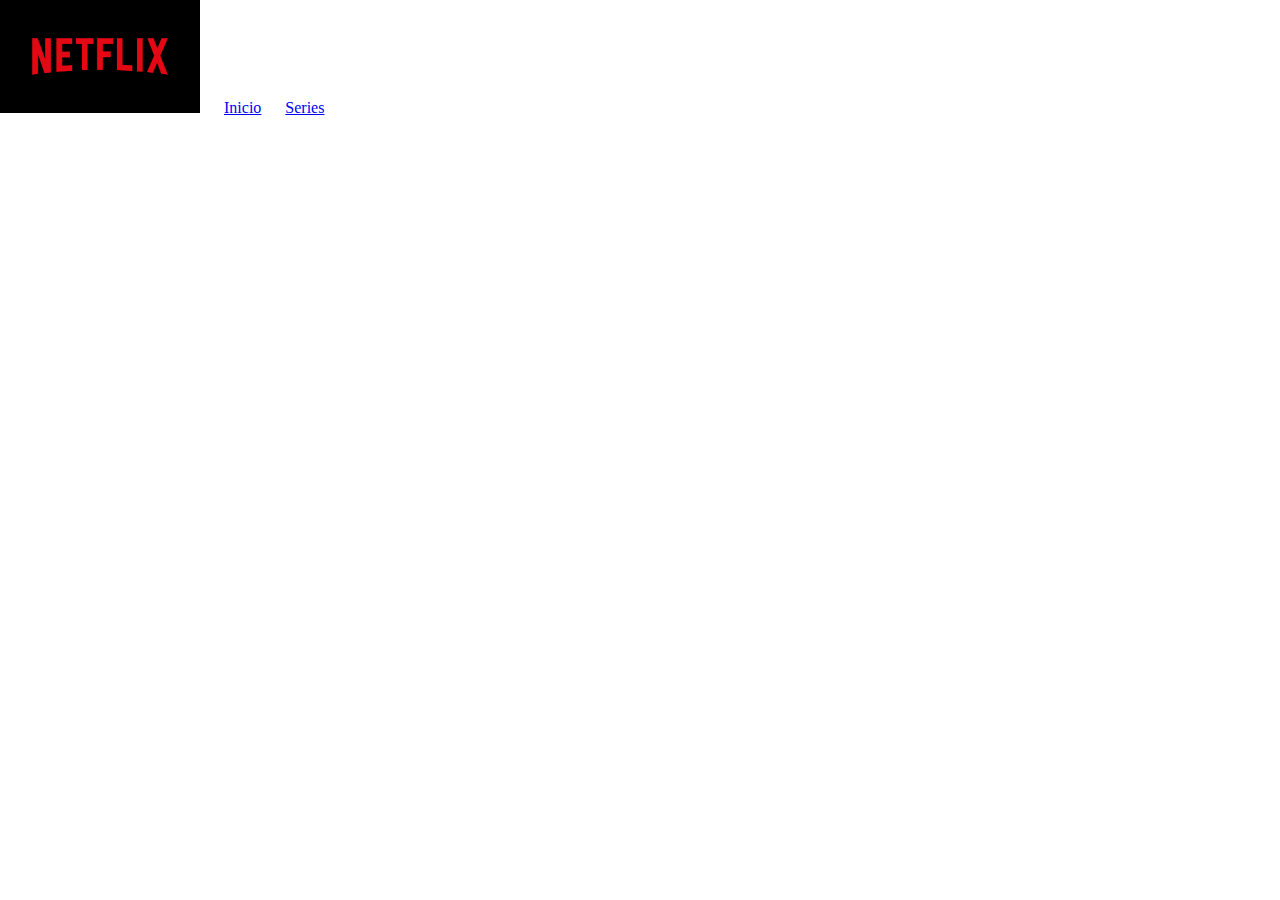
<file: root/index.html>
<!DOCTYPE html>
<html lang="en">
<head>
    <meta charset="UTF-8">
    <meta http-equiv="X-UA-Compatible" content="IE=edge">
    <meta name="viewport" content="width=device-width, initial-scale=1.0">
    <link rel="stylesheet" href="/root/styles/style.css">
    <title>Mariana Arroyave</title>
</head>
<body>
    <header>
        <img id ="logo" src="/root/assets/logo-netflix.png" alt="logo-netflix"/>
        <nav class="enlace-en-linea">
            <ul>
                <li class="enlace-en-linea"><a href="/root/index.html">Inicio</a></li>
                <li class="enlace-en-linea"><a href="/root/series.html">Series</a></li>
            </ul>
        </nav>
    </header>
</body>
</html>
</file>
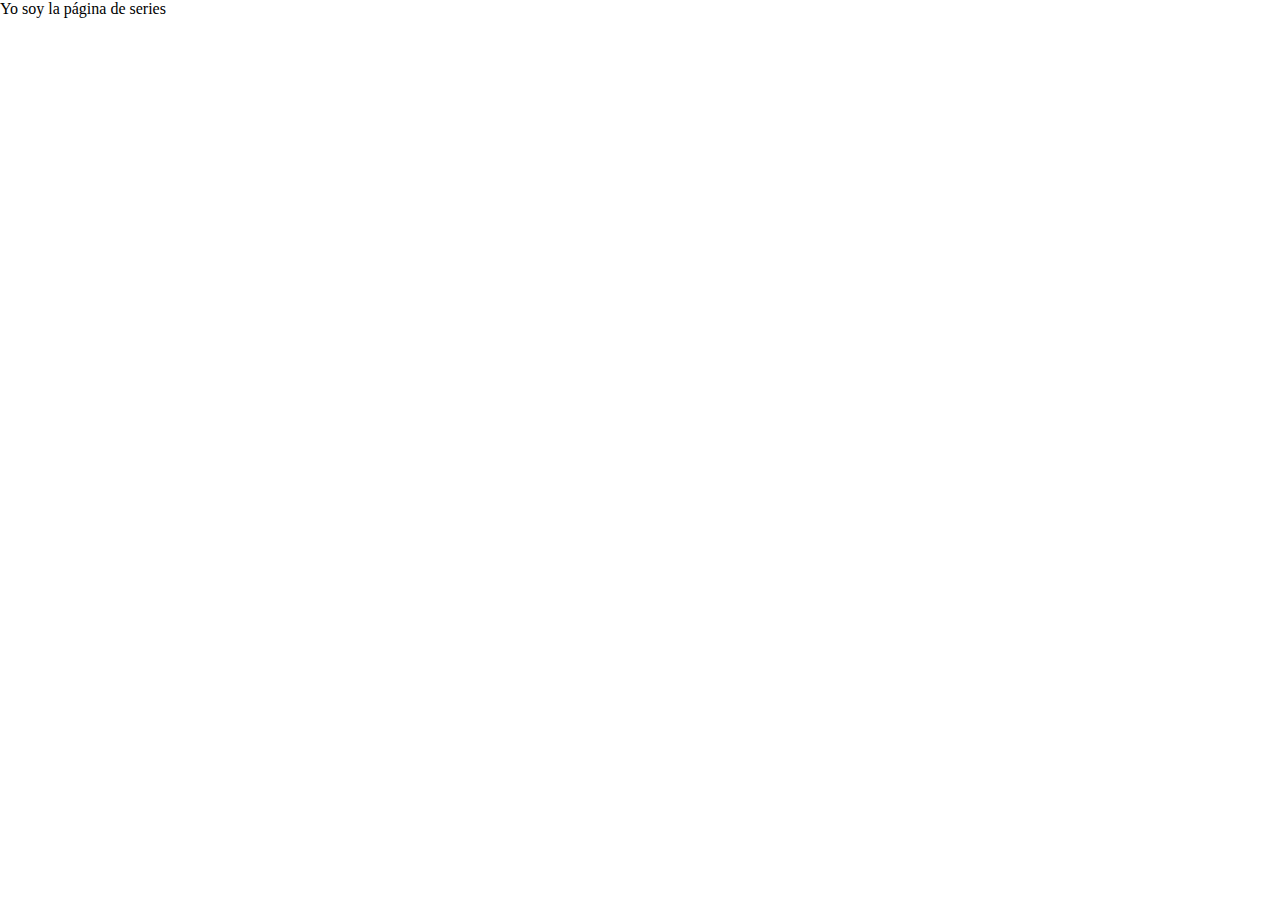
<file: root/series.html>
<!DOCTYPE html>
<html lang="en">
<head>
    <meta charset="UTF-8">
    <meta http-equiv="X-UA-Compatible" content="IE=edge">
    <meta name="viewport" content="width=device-width, initial-scale=1.0">
    <link rel="stylesheet" href="/root/styles/style.css">
    <title>Netflix</title>
</head>
<body>
    Yo soy la página de series
</body>
</html>
</file>
<file: root/styles/style.css>
*{
    box-sizing: border-box;
    margin: 0;
    padding: 0;
}
#logo {
    width: 200px;
}

.enlace-en-linea {
    display: inline-block;
    margin: 10px;
}
</file>
